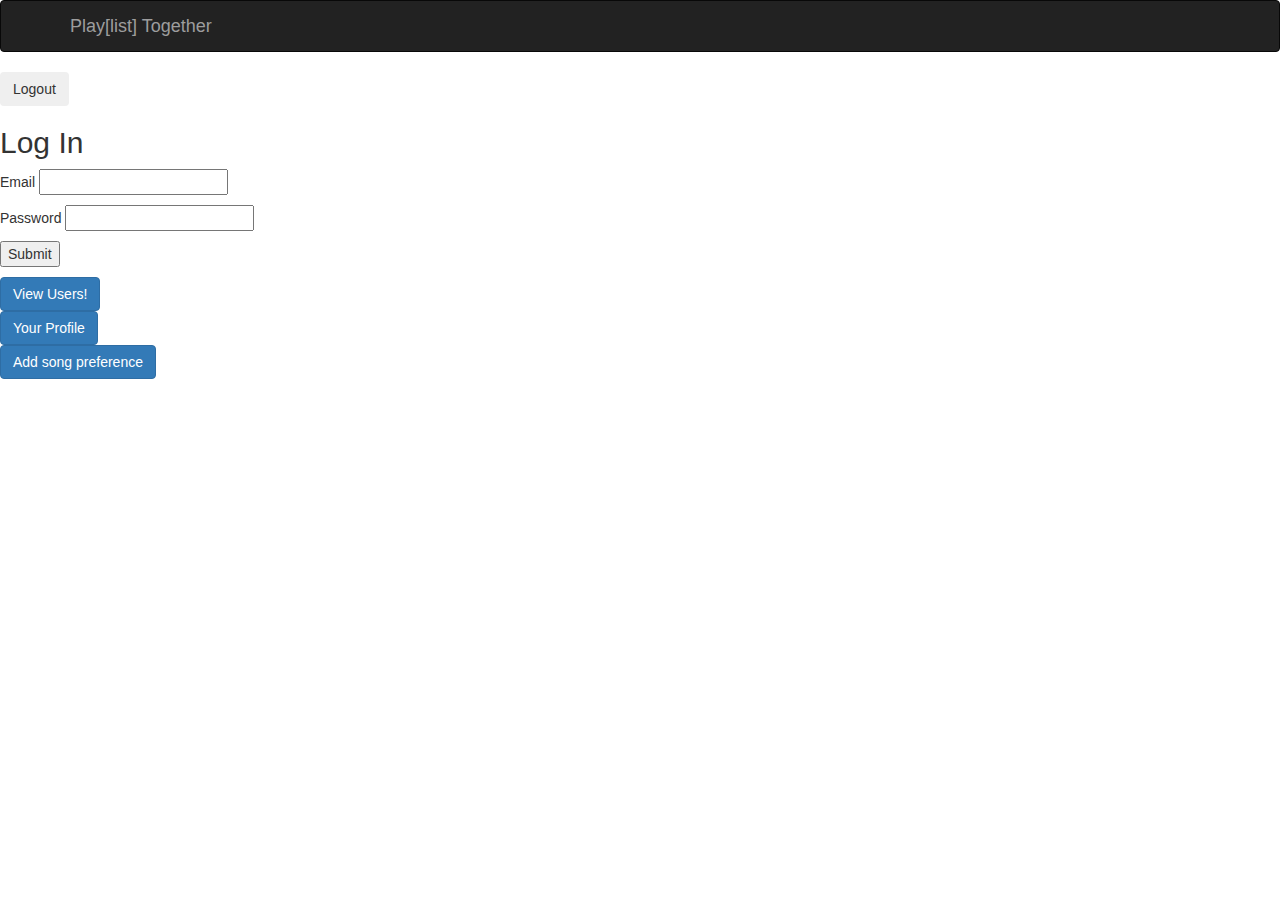
<file: templates/index.html>
<!doctype html>
<html>
<head>
  <meta charset="UTF-8">
  <title>Play[list] Together</title>
  <meta http-equiv="X-UA-Compatible" content="IE=edge">
  <meta name="viewport" content="width=device-width, initial-scale=1">

  <link rel="stylesheet" href="https://maxcdn.bootstrapcdn.com/bootstrap/3.3.7/css/bootstrap.min.css">


  <script
    src="http://code.jquery.com/jquery-3.5.1.js"
    integrity="sha256-QWo7LDvxbWT2tbbQ97B53yJnYU3WhH/C8ycbRAkjPDc="
    crossorigin="anonymous"></script>
</head>
<body>


<nav class="navbar navbar-inverse">
  <div class="container">
    <div class="navbar-header">
      <span class="navbar-brand">Play[list] Together</span>
    </div>
  </div>
</nav>
<button class="btn btn-secondary" type="submit" id="logout">
  Logout
</button>
<div id="login container">
  <h2 id="login-header">Log In</h2>
  <form method="POST" action="/api/login" id="login">
    <p>
      Email <input type="text" name="email">
    </p>

    <p>
      Password <input type="password" name="password">
      </p>

      <p>
        <input type="submit">
      </p>
  </form>
</div>
<div id="user-button">
  <button class="btn btn-primary" type="submit" id="view-users">
    View Users!
  </button>
</div>

<div id="view-prof-button">
  <button class="btn btn-primary" type="submit" id="view-prof">
    Your Profile
  </button>
</div>
<div id="view-prof-button">
  <button class="btn btn-primary" type="submit" id="add-song-pref">
    Add song preference
  </button>
</div>
<div id="user_details">
  <ul class="user-details-list">
    <li id="name" style="display:none"></li>
    <li id="email" style="display:none"> </li>
    <li id ="fav-songs" style="display:none"></li>
    <li id ="fav-artists" style="display:none"></li>
  </ul>
</div>

<div id="all-website-stuff-container">
<div id="users-container" style="display:none">

</div>
<div id="user-info-container" style="display:none">
  <ul class="main">
    <li id="user-name"></li>
    <li id="user-email"></li>
    <button class="btn btn-primary" type="submit" id="view-shared-playlist">
    View Shared Playlist
    </button>
  <ul id="song-rec">

  </ul>




</div>
<div id="playlists-container">

</div>


<script src="/static/ajax.js"></script>
</body>
</html>
</file>
